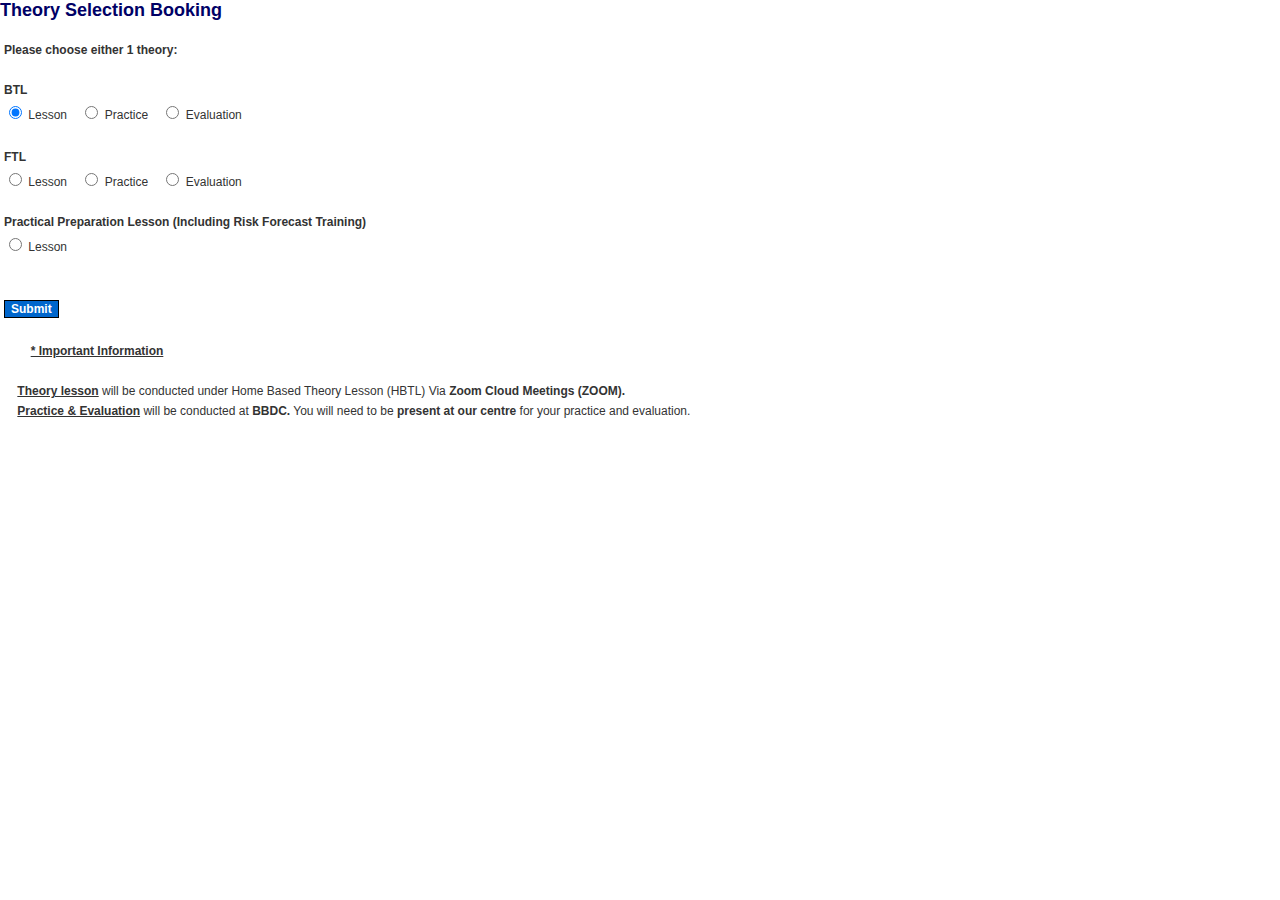
<file: booking/bookingmainpage.html>
<html>
    <head>
        <title>BBDC: Select Theory</title>
        <link rel="stylesheet" href="../style.css" />
        <meta http-equiv="Content-Type" content="text/html; charset=windows-1252">
        <script language="javascript" src="../admin/inc-script/common.js"></script>
        <script src="../logging.js"></script>
    </head>

    <body>
        <script>

            function submitTheorySelection(){

                var rd1=document.getElementById("BTL");
                var rd2=document.getElementById("BTP");
                var rd3=document.getElementById("BTE");
                var rd4=document.getElementById("FTL");
                var rd5=document.getElementById("FTP");
                var rd6=document.getElementById("FTE");
                var rd7=document.getElementById("PPL");

                if(rd1.checked == true){
                    localStorage.removeItem('TheorySelection')
                    localStorage.setItem('TheorySelection', 'BTL')
                    return self.location.assign('booking2ndpageLesson.html')
                    //CHANGE HEADING IN 2ND new PAGE - THROUGH GETITEM()
                }

                if(rd2.checked == true){
                    localStorage.removeItem('TheorySelection')
                    localStorage.setItem('TheorySelection', 'BTP')
                    return self.location.assign('booking2ndpagePE.html')
                    //CHANGE HEADING IN 2ND new PAGE - THROUGH GETITEM()
                }

                if(rd3.checked == true){
                    localStorage.removeItem('TheorySelection')
                    localStorage.setItem('TheorySelection', 'BTE')
                    //CHANGE HEADING IN 2ND new PAGE - THROUGH GETITEM()
                    return self.location.assign('booking2ndpagePE.html')
                    //return self.frames['mainFrame'].location.href = 'booking2ndpage.html'
                }

                if(rd4.checked == true){
                    localStorage.removeItem('TheorySelection')
                    localStorage.setItem('TheorySelection', 'FTL')
                    return self.location.assign('booking2ndpageLesson.html')
                    //CHANGE HEADING IN 2ND new PAGE - THROUGH GETITEM()
                }

                if(rd5.checked == true){
                    localStorage.removeItem('TheorySelection')
                    localStorage.setItem('TheorySelection', 'FTP')
                    return self.location.assign('booking2ndpagePE.html')
                    //CHANGE HEADING IN 2ND new PAGE - THROUGH GETITEM()
                }

                if(rd6.checked == true){
                    localStorage.removeItem('TheorySelection')
                    localStorage.setItem('TheorySelection', 'FTE')
                    return self.location.assign('booking2ndpagePE.html')
                    //CHANGE HEADING IN 2ND new PAGE - THROUGH GETITEM()
                }

                if(rd7.checked == true){
                    localStorage.removeItem('TheorySelection')
                    localStorage.setItem('TheorySelection', 'PPL')
                    return self.location.assign('error.html')
                    //CHANGE HEADING IN 2ND new PAGE - THROUGH GETITEM()
                }

            }
         </script>
        <!--
                    <div id="processmsg" style="position: absolute; left: 38%; top: 30%; visibility: hidden;"><center>
        <table cellpadding="6" border="2" bgcolor="#6487dc" bordercolor="#000000"><tbody><tr><td align="center">
        <font color="#000000" face="Trebuchet MS" size="4"><b>Loading...</b></font><br> <img src="image/await.gif" border="0"><br>
        <font color="#000000" face="Trebuchet MS" size="2">Please wait a moment</font></td></tr></tbody></table></center></div>
        -->


        <!--<div id=processmsg style="position:absolute; z-index:3; left:400; top:200; width:200; height:50;
        border-width:4; border-style:ridge; background-color:#CCECFF">
        <center><br><font face='Arial' Size=3><b>Processing......</b></font><br><br></center></div>-->

        <!--
          <table width="100%" border="0" cellspacing="0" cellpadding="0">
          <tbody><tr valign="top">
            <td><img src="image/invis.gif" width="10" height="1" border="0"></td>
            <td width="100%" valign="top">

                <script language="javascript">
                    var session = 'TRUE';
                    var invalid = '';

                    if (session != "TRUE" ){
                        top.location.href = '/bbdc/errors/ErrorSessionEnd.asp';
                    }
                    //if (Request.getParameter("post") = "Y")
                    //	Response.Redirect("/bbdc/errors/ErrorNavigation.asp");

                    //if (top == window)||(invalid == "TRUE")
                    //		top.location.href = 'errors/ErrorNavigate.asp';

                    if (top == window)
                        top.location.href = 'errors/ErrorNavigate.asp';

                    </script>
                    <span id="tipDiv1" name="tipDiv1"></span>
                        <script language="javascript">

                            parent.topFrame.location.reload();

                        </script>
        -->


        <!-- --#include virtual = "bbdc\rules\incCommonFunction.asp"---->


        <p class="pgtitle">Theory Selection Booking</p>

        <!--<form action="b-selectTheory.asp?action=book" method="post" name="frmSelectTheory">-->
        <table width="100%" cellspacing="2" cellpadding="2">
          <tbody><tr valign="top">

            <td class="txtbold">Please choose either 1 theory:</td>
          </tr>
                    <tr valign="top">
                      <td>&nbsp;</td>
                    </tr>
                      <tr valign="top">
                            <td class="txtbold">BTL</td>
                      </tr>
            <tr valign="top">
              <td>

                        <input id="BTL" type="radio" name="optTheory" value="BTL" checked=""> Lesson &nbsp;&nbsp; </input>
                        <input id="BTP" type="radio" name="optTheory" value="BTP"> Practice &nbsp;&nbsp;</input>
                        <input id="BTE" type="radio" name="optTheory" value="BTE"> Evaluation &nbsp;&nbsp;</input>

              </td>
            </tr>

            <tr>

            </tr><tr valign="top">
              <td>&nbsp;</td>
            </tr>


              <tr valign="top">
                <td class="txtbold">FTL</td>
              </tr>
              <tr valign="top">
                <td>
                    <input id="FTL" type="radio" name="optTheory" value="FTL"> Lesson &nbsp;&nbsp;</input>
                    <input id="FTP" type="radio" name="optTheory" value="FTP"> Practice &nbsp;&nbsp;</input>
                    <input id="FTE" type="radio" name="optTheory" value="FTE"> Evaluation &nbsp;&nbsp;</input>

                </td>
             </tr>


             <tr valign="top">
                <td>&nbsp;</td>
              </tr>

              <tr valign="top">
                <td class="txtbold">Practical Preparation Lesson (Including Risk Forecast Training) </td>
              </tr>
              <tr valign="top">

                <td>
                  <input id="PPL" type="radio" name="optTheory" value="PPL"> Lesson
                </td>
              </tr>



          <tr valign="top">
            <td>&nbsp;</td>
         </tr>

         <tr valign="top">
            <td>&nbsp;</td>
         </tr>
         <tr>
            <td><input type="submit" class="btn" name="btnSubmit" value="Submit" onclick="submitTheorySelection()" onmouseover="blueBtnOver(this)" onmouseout="blueBtnOut(this)" style="background: rgb(0, 102, 204);"></td>
         </tr>

          <tr valign="top">
            <td>&nbsp;</td>
         </tr>

         <tr valign="top">
            <td>&nbsp;&nbsp;&nbsp;&nbsp;&nbsp;&nbsp;&nbsp;&nbsp;<b><u>* Important Information</u></b></td>
         </tr>
           <tr valign="top">
            <td>&nbsp;</td>
         </tr>
          <tr valign="top">
            <td>&nbsp;&nbsp;&nbsp;&nbsp;<b><u>Theory lesson</u></b> will be conducted under Home Based Theory Lesson (HBTL) Via <b>Zoom Cloud Meetings (ZOOM).</b> </td>
         </tr>
          <tr valign="top">
            <td>&nbsp;&nbsp;&nbsp;&nbsp;<b><u>Practice &amp; Evaluation</u></b> will be conducted at <b>BBDC.</b> You will need to be <b>present at our centre </b>for your practice and evaluation. </td>
         </tr>
         <tr valign="top">
            <td>&nbsp;</td>
         </tr>
         <tr valign="top">
            <td>&nbsp;</td>
         </tr>

        </tbody></table>

        <!--</form>-->
                <!-- End Content




        <meta http-equiv="Cache-Control" content="no-cache">
        <meta http-equiv="Pragma" content="no-cache">
        <meta http-equiv="Expires" content="-1">
        <meta http-equiv="CACHE-CONTROL" content="NO-CACHE">
        <meta http-equiv="PRAGMA" content="NO-CACHE">
        <meta http-equiv="EXPIRES" content="-1">
        <meta http-equiv="PRAGMA" content="NO-CHACHE">
        <meta http-equiv="X-UA-Compatible" content="IE=7">
            <meta charset="utf-8">
            <meta http-equiv="X-UA-Compatible" content="IE=edge">
            <meta name="viewport" content="width=device-width, initial-scale=1, shrink-to-fit=no">


        <script>if (document.all) document.all.processmsg.style.visibility='hidden';</script>
        <script>if (document.layers) document.processmsg.visibility='hidden'</script>
        <script>if (document.getElementById) document.getElementById('processmsg').style.visibility='hidden'</script>
        -->
        </body>
</html>
</file>
<file: style.css>
.container-fluid{
    display:grid;
    margin-right:0px;
    margin-left:0px;
    width:100vw;
    height:100vh;
    grid-template-columns: 195px 1fr;
    grid-template-rows: 0.16fr 0.839fr 0.001fr;
    grid-template-areas: 
        "topnav topnav"
        "sidenav main"
        "footer footer";
}
/*1*/
#topnav {
    background: #014181;
    grid-area: topnav;
}

/*2*/
.main {
    background: white;
    grid-area: main;
    
    overflow-x: scroll;
    overflow-y: scroll;
}

/*2.1*/
.pgtitle {
    FONT-WEIGHT: bold;
    FONT-SIZE: 18px;
    COLOR: #000066;
    FONT-FAMILY: Arial, Verdana, Helvetica;
}

/*3*/
#sidenav{
    background: #014181;
    grid-area: sidenav;
    overflow-x: hidden;
    overflow-y: scroll;
    padding-top: 5px; padding-right: 5px; padding-bottom: 5px; padding-left: 5px;
}

/*4*/
footer{
    background:white;
    grid-area: footer;
}

/*elements*/
BODY
{
    SCROLLBAR-FACE-COLOR: #80a6d0;
    FONT-WEIGHT: normal;
    FONT-SIZE: 12px;
    SCROLLBAR-SHADOW-COLOR: #3044f1;
    COLOR: #333333;
    SCROLLBAR-3DLIGHT-COLOR: #d2eaff;
    SCROLLBAR-ARROW-COLOR: #3044f1;
    FONT-FAMILY: Verdana, Arial, Helvetica;
    SCROLLBAR-DARKSHADOW-COLOR: #ffffff;
    SCROLLBAR-BASE-COLOR: #80a6d0
}
P
{
    FONT-WEIGHT: normal;
    FONT-SIZE: 12px;
    COLOR: #333333;
    FONT-FAMILY: Verdana, Arial, Helvetica
}
TD
{
    vertical-align: middle;
    FONT-WEIGHT: normal;
    FONT-SIZE: 12px;
    COLOR: #333333;
    FONT-FAMILY: Verdana, Arial, Helvetica
}
A
{
    FONT-WEIGHT: normal;
    FONT-SIZE: 12px;
    COLOR: #0066ff;
    FONT-FAMILY: Verdana, Arial, Helvetica
}
INPUT
{
    FONT-WEIGHT: normal;
    FONT-SIZE: 11px;
    COLOR: #333333;
    FONT-FAMILY: Verdana, Arial, Helvetica
}
SELECT
{
    FONT-WEIGHT: normal;
    FONT-SIZE: 11px;
    COLOR: #333333;
    FONT-FAMILY: Verdana, Arial, Helvetica
}
TEXTAREA
{
    FONT-WEIGHT: normal;
    FONT-SIZE: 11px;
    COLOR: #333333;
    FONT-FAMILY: Verdana, Arial, Helvetica
}
.toptitle
{
    FONT-WEIGHT: bold;
    FONT-SIZE: 12px;
    COLOR: #ffffff;
    FONT-FAMILY: Verdana, Arial, Helvetica
}

.toptxt
{
    padding-top: 0px;
    padding-bottom: 0px;
    text-align: left;
    FONT-WEIGHT: normal;
    FONT-SIZE: 10px;
    COLOR: #ffffff;
    FONT-FAMILY: Verdana, Arial, Helvetica;
    BACKGROUND-COLOR: #014181
}
.toptxtbold
{
    padding-top: 0px;
    padding-bottom: 0px;
    BORDER-RIGHT: #3044f1;
    BORDER-TOP: #3044f1;
    FONT-WEIGHT: bold;
    FONT-SIZE: 10px;
    BORDER-LEFT: #3044f1;
    COLOR: #ffffff;
    BORDER-BOTTOM: #3044f1;
    FONT-FAMILY: Verdana, Arial, Helvetica;
    BACKGROUND-COLOR: #014181;
    TEXT-DECORATION: none
}
.toplink
{
    FONT-WEIGHT: bold;
    FONT-SIZE: 12px;
    COLOR: #ffcc99;
    FONT-FAMILY: Verdana, Arial, Helvetica;
    TEXT-DECORATION: none
}
.toplink:hover
{
    FONT-WEIGHT: bold;
    FONT-SIZE: 12px;
    COLOR: #cccccc;
    FONT-FAMILY: Verdana, Arial, Helvetica;
    TEXT-DECORATION: none
}
.toplink1
{
    FONT-WEIGHT: bold;
    FONT-SIZE: 12px;
    COLOR: #ffcc99;
    FONT-FAMILY: Verdana, Arial, Helvetica;
    TEXT-DECORATION: none
}
.toplink1:hover
{
    FONT-WEIGHT: bold;
    FONT-SIZE: 12px;
    COLOR: #003366;
    FONT-FAMILY: Verdana, Arial, Helvetica;
    TEXT-DECORATION: none
}
.sidebgcolor
{
    BACKGROUND-COLOR: #cccccc
}
.sidetitle
{
    FONT-WEIGHT: bold;
    FONT-SIZE: 12px;
    COLOR: #000066;
    FONT-FAMILY: Verdana, Arial, Helvetica;
    TEXT-DECORATION: none
}
.sidenavbuttons{
    padding:0px;
}
.sidetxt
{
    FONT-WEIGHT: normal;
    FONT-SIZE: 12px;
    COLOR: #000066;
    FONT-FAMILY: Verdana, Arial, Helvetica;
    TEXT-DECORATION: none
}
.sidetxtbold
{
    /*list-style-image: url('image/icn-4dot.gif');*/
    
    BORDER-RIGHT: #3044f1;
    BORDER-TOP: #3044f1;
    FONT-WEIGHT: bold;
    FONT-SIZE: 12px;
    BORDER-LEFT: #3044f1;
    COLOR: #ffffff;
    BORDER-BOTTOM: #3044f1;
    FONT-FAMILY: Verdana, Arial, Helvetica;
    BACKGROUND-COLOR: #014181;
    TEXT-DECORATION: none
}
.overallList{
    
    width:150px;
    padding-left: 18px;
    list-style-image: url('image/icn-4dot.gif');
    BORDER-RIGHT: #3044f1;
    BORDER-TOP: #3044f1;
    FONT-WEIGHT: bold;
    FONT-SIZE: 12px;
    BORDER-LEFT: #3044f1;
    COLOR: #ffffff;
    BORDER-BOTTOM: #3044f1;
    FONT-FAMILY: Verdana, Arial, Helvetica;
    BACKGROUND-COLOR: #014181;
    TEXT-DECORATION: none
}
.overallList li{
    padding: 0px 0px 14px;
    word-wrap: break-word;
}
.subListOverall{
    list-style-image: url('image/icn-arrow-blue.gif');
    width:140px;
    padding-left: 10px;
}
.subListOverall li{
    padding: 0px;
    word-wrap: break-word;
}
.redText{
    color: red;
}
.sidelink
{
    FONT-WEIGHT: normal;
    FONT-SIZE: 12px;
    COLOR: #000066;
    FONT-FAMILY: Verdana, Arial, Helvetica;
    TEXT-DECORATION: underline
}
.sidelink:hover
{
    FONT-WEIGHT: normal;
    FONT-SIZE: 12px;
    COLOR: #666666;
    FONT-FAMILY: Verdana, Arial, Helvetica;
    TEXT-DECORATION: none
}
.sidelinkbold
{
    BORDER-RIGHT: #3044f1;
    BORDER-TOP: #3044f1;
    FONT-WEIGHT: bold;
    FONT-SIZE: 12px;
    BORDER-LEFT: #3044f1;
    COLOR: #ffffff;
    BORDER-BOTTOM: #3044f1;
    FONT-FAMILY: Verdana, Arial, Helvetica;
    BACKGROUND-COLOR: #014181;
    TEXT-DECORATION: none
}
.sidelinkbold:hover
{
    FONT-WEIGHT: bold;
    FONT-SIZE: 12px;
    COLOR: #666666;
    FONT-FAMILY: Verdana, Arial, Helvetica;
    TEXT-DECORATION: none
}

.footxt
{
    padding:0px;
    FONT-WEIGHT: normal;
    FONT-SIZE: 9px;
    COLOR: #003366;
    FONT-FAMILY: Verdana, Arial, Helvetica
}
.footxt1
{
    padding:0px;
    FONT-WEIGHT: normal;
    FONT-SIZE: 9px;
    COLOR: #000066;
    FONT-FAMILY: Verdana, Arial, Helvetica
}
.footxtbold
{
    FONT-WEIGHT: normal;
    FONT-SIZE: 9px;
    COLOR: #000000;
    FONT-STYLE: italic;
    FONT-FAMILY: Verdana, Arial, Helvetica
}
.footlink
{
    padding: 0px;
    FONT-WEIGHT: normal;
    FONT-SIZE: 8px;
    COLOR: #003366;
    FONT-FAMILY: Verdana, Arial, Helvetica;
    TEXT-DECORATION: underline
}
.footlink:hover
{
    padding: 0px;
    FONT-WEIGHT: normal;
    FONT-SIZE: 8px;
    COLOR: #ff6600;
    FONT-FAMILY: Verdana, Arial, Helvetica;
    TEXT-DECORATION: none
}
.footlink1
{
    FONT-WEIGHT: normal;
    FONT-SIZE: 11px;
    COLOR: #000066;
    FONT-FAMILY: Verdana, Arial, Helvetica;
    TEXT-DECORATION: underline
}
.footlink1:hover
{
    FONT-WEIGHT: normal;
    FONT-SIZE: 11px;
    COLOR: #ff6600;
    FONT-FAMILY: Verdana, Arial, Helvetica;
    TEXT-DECORATION: none
}
.pgtitle
{
    FONT-WEIGHT: bold;
    FONT-SIZE: 18px;
    COLOR: #000066;
    FONT-FAMILY: Arial, Verdana, Helvetica
}
.pgdesc
{
    FONT-WEIGHT: normal;
    FONT-SIZE: 12px;
    COLOR: #000066;
    FONT-FAMILY: Arial, Verdana, Helvetica
}
.pgdesc1
{
    FONT-WEIGHT: bold;
    FONT-SIZE: 12px;
    COLOR: #000066;
    FONT-FAMILY: Arial, Verdana, Helvetica
}
.pgdescbold
{
    FONT-WEIGHT: bold;
    FONT-SIZE: 12px;
    COLOR: #000066;
    FONT-FAMILY: Arial, Verdana, Helvetica
}
.htitle1
{
    FONT-WEIGHT: bold;
    FONT-SIZE: 14px;
    COLOR: #003399;
    FONT-FAMILY: Arial, Verdana, Helvetica
}
.htitle2
{
    FONT-WEIGHT: bold;
    FONT-SIZE: 13px;
    COLOR: #003399;
    FONT-FAMILY: Arial, Verdana, Helvetica
}
.htitle3
{
    FONT-WEIGHT: bold;
    FONT-SIZE: 12px;
    COLOR: #333333;
    FONT-FAMILY: Arial, Verdana, Helvetica
}
.hlink
{
    FONT-WEIGHT: bold;
    FONT-SIZE: 12px;
    COLOR: #0066ff;
    FONT-FAMILY: Verdana, Arial, Helvetica;
    TEXT-DECORATION: underline
}
.hlink:hover
{
    FONT-WEIGHT: bold;
    FONT-SIZE: 12px;
    COLOR: #ff6b08;
    FONT-FAMILY: Verdana, Arial, Helvetica;
    TEXT-DECORATION: none
}
.hlink1
{
    FONT-WEIGHT: bold;
    FONT-SIZE: 12px;
    COLOR: #666666;
    FONT-FAMILY: Verdana, Arial, Helvetica;
    TEXT-DECORATION: underline
}
.hlink1:hover
{
    FONT-WEIGHT: bold;
    FONT-SIZE: 12px;
    COLOR: #ffa508;
    FONT-FAMILY: Verdana, Arial, Helvetica;
    TEXT-DECORATION: none
}
.title
{
    FONT-WEIGHT: bold;
    FONT-SIZE: 12px;
    COLOR: #ffffff;
    FONT-FAMILY: Verdana, Arial, Helvetica;
    BACKGROUND-COLOR: #009fe3
}
.title1
{
    FONT-WEIGHT: bold;
    FONT-SIZE: 12px;
    COLOR: #333333;
    FONT-FAMILY: Verdana, Arial, Helvetica;
    BACKGROUND-COLOR: #f1f1f1
}
.tbltitle1
{
    FONT-WEIGHT: bold;
    FONT-SIZE: 12px;
    COLOR: #333333;
    FONT-FAMILY: Verdana, Arial, Helvetica;
    BACKGROUND-COLOR: #cccccc
}
.tbltitle2
{
    FONT-WEIGHT: bold;
    FONT-SIZE: 12px;
    COLOR: #ffffff;
    FONT-FAMILY: Verdana, Arial, Helvetica
}
.tbltitle3
{
    FONT-WEIGHT: bold;
    FONT-SIZE: 12px;
    COLOR: #333333;
    FONT-FAMILY: Verdana, Arial, Helvetica
}
.tbltitle4
{
    FONT-WEIGHT: bold;
    FONT-SIZE: 12px;
    COLOR: #fb9f50;
    FONT-FAMILY: Verdana, Arial, Helvetica
}
.tblbgcolor
{
    BACKGROUND-COLOR: #e3e3e3
}
.txt
{
    FONT-WEIGHT: normal;
    FONT-SIZE: 12px;
    COLOR: #333333;
    FONT-FAMILY: Verdana, Arial, Helvetica
}
.txtbold
{
    FONT-WEIGHT: bold;
    FONT-SIZE: 12px;
    COLOR: #333333;
    FONT-FAMILY: Verdana, Arial, Helvetica
}
.txtboldr
{
    FONT-WEIGHT: bold;
    FONT-SIZE: 12px;
    COLOR: #ff0000;
    FONT-FAMILY: Verdana, Arial, Helvetica
}

.txtboldE 
{
	FONT-WEIGHT: bold;
    FONT-SIZE: 12px;
    COLOR: #333333;
    FONT-FAMILY: Verdana, Arial, Helvetica;
	background-color: #FF0000;
}

.txtsml
{
    FONT-WEIGHT: normal;
    FONT-SIZE: 11px;
    COLOR: #333333;
    FONT-FAMILY: Verdana, Arial, Helvetica
}
.txtsmlbold
{
    FONT-WEIGHT: bold;
    FONT-SIZE: 11px;
    COLOR: #333333;
    FONT-FAMILY: Verdana, Arial, Helvetica
}
.txtbox
{
    BORDER-RIGHT: #000000 1px solid;
    BORDER-TOP: #000000 1px solid;
    FONT-WEIGHT: normal;
    FONT-SIZE: 11px;
    BORDER-LEFT: #000000 1px solid;
    COLOR: #333333;
    BORDER-BOTTOM: #000000 1px solid;
    FONT-FAMILY: Verdana, Arial, Helvetica
}
.txtboxr
{
    BORDER-RIGHT: #000000 1px solid;
    BORDER-TOP: #000000 1px solid;
    FONT-WEIGHT: normal;
    FONT-SIZE: 11px;
    BORDER-LEFT: #000000 1px solid;
    COLOR: #333333;
    BORDER-BOTTOM: #000000 1px solid;
    FONT-FAMILY: Verdana, Arial, Helvetica;
    TEXT-ALIGN: right
}
.pricebox
{
    BORDER-RIGHT: #000000 1px solid;
    BORDER-TOP: #000000 1px solid;
    FONT-WEIGHT: bold;
    FONT-SIZE: 11px;
    BORDER-LEFT: #000000 1px solid;
    COLOR: #990033;
    BORDER-BOTTOM: #000000 1px solid;
    FONT-FAMILY: Verdana, Arial, Helvetica
}
.priceboxr
{
    BORDER-RIGHT: #000000 1px solid;
    BORDER-TOP: #000000 1px solid;
    FONT-WEIGHT: bold;
    FONT-SIZE: 11px;
    BORDER-LEFT: #000000 1px solid;
    COLOR: #990033;
    BORDER-BOTTOM: #000000 1px solid;
    FONT-FAMILY: Verdana, Arial, Helvetica;
    TEXT-ALIGN: right
}
.lista
{
    FONT-WEIGHT: normal;
    LIST-STYLE-POSITION: outside;
    FONT-SIZE: 12px;
    COLOR: #333333;
    FONT-FAMILY: Verdana, Arial, Helvetica;
    LIST-STYLE-TYPE: lower-alpha
}
.listsq
{
    FONT-WEIGHT: normal;
    LIST-STYLE-POSITION: outside;
    FONT-SIZE: 12px;
    COLOR: #333333;
    FONT-FAMILY: Verdana, Arial, Helvetica;
    LIST-STYLE-TYPE: square
}
.listdc
{
    FONT-WEIGHT: normal;
    LIST-STYLE-POSITION: outside;
    FONT-SIZE: 12px;
    COLOR: #333333;
    FONT-FAMILY: Verdana, Arial, Helvetica;
    LIST-STYLE-TYPE: disc
}
.listcr
{
    FONT-WEIGHT: normal;
    LIST-STYLE-POSITION: outside;
    FONT-SIZE: 12px;
    COLOR: #333333;
    FONT-FAMILY: Verdana, Arial, Helvetica;
    LIST-STYLE-TYPE: circle
}
.listdec
{
    FONT-WEIGHT: normal;
    LIST-STYLE-POSITION: outside;
    FONT-SIZE: 12px;
    COLOR: #333333;
    FONT-FAMILY: Verdana, Arial, Helvetica;
    LIST-STYLE-TYPE: decimal
}
.listlr
{
    FONT-WEIGHT: normal;
    LIST-STYLE-POSITION: outside;
    FONT-SIZE: 12px;
    COLOR: #333333;
    FONT-FAMILY: Verdana, Arial, Helvetica;
    LIST-STYLE-TYPE: lower-roman
}
.link
{
    FONT-WEIGHT: normal;
    FONT-SIZE: 12px;
    COLOR: #0066ff;
    FONT-FAMILY: Verdana, Arial, Helvetica;
    TEXT-DECORATION: underline
}
.link:hover
{
    FONT-WEIGHT: normal;
    FONT-SIZE: 12px;
    COLOR: #ff6b08;
    FONT-FAMILY: Verdana, Arial, Helvetica;
    TEXT-DECORATION: none
}
.linkbold
{
    FONT-WEIGHT: bold;
    FONT-SIZE: 12px;
    COLOR: #0066ff;
    FONT-FAMILY: Verdana, Arial, Helvetica;
    TEXT-DECORATION: underline
}
.linkbold:hover
{
    FONT-WEIGHT: bold;
    FONT-SIZE: 12px;
    COLOR: #ff6b08;
    FONT-FAMILY: Verdana, Arial, Helvetica;
    TEXT-DECORATION: none
}
.linksml
{
    FONT-WEIGHT: normal;
    FONT-SIZE: 11px;
    COLOR: #0066ff;
    FONT-FAMILY: Verdana, Arial, Helvetica
}
.linksmlbold
{
    FONT-WEIGHT: bold;
    FONT-SIZE: 11px;
    COLOR: #ff6b08;
    FONT-FAMILY: Verdana, Arial, Helvetica
}
.tophrcolor
{
    BACKGROUND-COLOR: #000000
}
.hrcolor
{
    BACKGROUND-COLOR: #cccccc
}
.price
{
    FONT-WEIGHT: bold;
    FONT-SIZE: 12px;
    COLOR: #990033;
    FONT-FAMILY: Verdana, Arial, Helvetica
}
.pricer
{
    FONT-WEIGHT: bold;
    FONT-SIZE: 12px;
    COLOR: #990033;
    FONT-FAMILY: Verdana, Arial, Helvetica;
    TEXT-ALIGN: right
}
.note
{
    FONT-WEIGHT: normal;
    FONT-SIZE: 12px;
    COLOR: #ff0000;
    FONT-FAMILY: Verdana, Arial, Helvetica
}
.notebold
{
    FONT-WEIGHT: bold;
    FONT-SIZE: 12px;
    COLOR: #ff0000;
    FONT-FAMILY: Verdana, Arial, Helvetica
}
.comment
{
    FONT-WEIGHT: normal;
    FONT-SIZE: 11px;
    COLOR: #0066cc;
    FONT-FAMILY: Verdana, Arial, Helvetica
}
.commentbold
{
    FONT-WEIGHT: bold;
    FONT-SIZE: 11px;
    COLOR: #0066cc;
    FONT-FAMILY: Verdana, Arial, Helvetica
}
.errtbltitle
{
    FONT-WEIGHT: bold;
    FONT-SIZE: 12px;
    COLOR: #000000;
    FONT-FAMILY: Verdana, Arial, Helvetica;
    BACKGROUND-COLOR: lightsalmon
}
.errtbltxt
{
    FONT-WEIGHT: normal;
    FONT-SIZE: 12px;
    COLOR: #000066;
    FONT-FAMILY: Verdana, Arial, Helvetica
}
.errtblmsg
{
    FONT-WEIGHT: normal;
    FONT-SIZE: 12px;
    COLOR: #cc0009;
    FONT-FAMILY: Verdana, Arial, Helvetica
}
.errtitle
{
    FONT-WEIGHT: bold;
    FONT-SIZE: 14px;
    COLOR: #cc0009;
    FONT-FAMILY: Verdana, Arial, Helvetica
}
.errmsg
{
    FONT-WEIGHT: bold;
    FONT-SIZE: 11px;
    COLOR: #cc0009;
    FONT-FAMILY: Verdana, Arial, Helvetica
}
.bluetxt
{
    FONT-WEIGHT: normal;
    FONT-SIZE: 16px;
    COLOR: #000066;
    FONT-FAMILY: Verdana, Arial, Helvetica
}
.bluetxtbold
{
    FONT-WEIGHT: bold;
    FONT-SIZE: 16px;
    COLOR: #000066;
    FONT-FAMILY: Verdana, Arial, Helvetica
}
.btn
{
    BORDER-RIGHT: #000000 1px solid;
    BORDER-TOP: #000000 1px solid;
    FONT-WEIGHT: bold;
    FONT-SIZE: 12px;
    BORDER-LEFT: #000000 1px solid;
    COLOR: #ffffff;
    BORDER-BOTTOM: #000000 1px solid;
    FONT-FAMILY: Verdana, Arial, Helvetica;
    BACKGROUND-COLOR: #0066cc
}
.btn1
{
    BORDER-RIGHT: #000000 1px solid;
    BORDER-TOP: #000000 1px solid;
    FONT-WEIGHT: bold;
    FONT-SIZE: 12px;
    BORDER-LEFT: #000000 1px solid;
    COLOR: #0066cc;
    BORDER-BOTTOM: #000000 1px solid;
    FONT-FAMILY: Verdana, Arial, Helvetica;
    BACKGROUND-COLOR: #ffffff
}
.btn2
{
    BORDER-RIGHT: #000000 1px solid;
    BORDER-TOP: #000000 1px solid;
    FONT-WEIGHT: bold;
    FONT-SIZE: 12px;
    BORDER-LEFT: #000000 1px solid;
    COLOR: #ffffff;
    BORDER-BOTTOM: #000000 1px solid;
    FONT-FAMILY: Verdana, Arial, Helvetica;
    BACKGROUND-COLOR: #666666
}
.txtbigbold
{
    FONT-WEIGHT: bold;
    FONT-SIZE: 14px;
    COLOR: #333333;
    FONT-FAMILY: Verdana, Arial, Helvetica
}
.warning
{
    BORDER-RIGHT: medium none;
    BORDER-TOP: medium none;
    FONT-WEIGHT: bold;
    FONT-SIZE: 18px;
    BORDER-LEFT: medium none;
    COLOR: #ff0000;
    BORDER-BOTTOM: medium none;
    FONT-STYLE: italic;
    FONT-FAMILY: Verdana, Arial, Helvetica;
    BACKGROUND-COLOR: #b0c4de
}
.errmsg1
{
    FONT-WEIGHT: bold;
    FONT-SIZE: 11px;
    COLOR: #ffff00;
    FONT-FAMILY: Verdana, Arial, Helvetica
}
.AdvMsgtxtbold
{
    FONT-WEIGHT: bold;
    FONT-SIZE: 15px;
    COLOR: crimson;
    FONT-FAMILY: Verdana, Arial, Helvetica;
    BACKGROUND-COLOR: #009fe3
}
.hrpage
{
    BACKGROUND-COLOR: #80a6d0
}
.hrtitle
{
    BACKGROUND-COLOR: lightsalmon
}

A.noLink 
{
    text-decoration:none; 
    color:black
}


*, *:before, *:after {
    -moz-box-sizing: border-box; -webkit-box-sizing: border-box; box-sizing: border-box;
    }
    
    body {
     overflow: scroll;
     font-family: 'HelveticaNeue-UltraLight', 'Helvetica Neue UltraLight', 'Helvetica Neue', Arial, Helvetica, sans-serif;
     font-weight: 100;
     color: rgba(255, 255, 255, 1);
     margin: 0;
     padding: 0;
     background: #ffffff;
     -webkit-touch-callout: none;
     -webkit-user-select: none;
     -khtml-user-select: none;
     -moz-user-select: none;
     -ms-user-select: none;
     user-select: none;
    }
    
    #calendar {
      -webkit-transform: translate3d(0, 0, 0);
      -moz-transform: translate3d(0, 0, 0);
      transform: translate3d(0, 0, 0);
      width: 420px;
      margin: 0 auto;
      height: 630px;
      overflow: hidden;
    }
    
    .header {
      height: 50px;
      width: 420px;
      background: rgba(66, 66, 66, 1);
      text-align: center;
      position:relative;
      z-index: 100;
    }
    
    .header h1 {
      margin: 0;
      padding: 0;
      font-size: 20px;
      line-height: 50px;
      font-weight: 100;
      letter-spacing: 1px;
    }
    
    .left, .right {
      position: absolute;
      width: 0px;
      height: 0px;
      border-style: solid;
      top: 50%;
      margin-top: -7.5px;
      cursor: pointer;
    }
    
    .left {
      border-width: 7.5px 10px 7.5px 0;
      border-color: transparent rgba(160, 159, 160, 1) transparent transparent;
      left: 20px;
    }
    
    .right {
      border-width: 7.5px 0 7.5px 10px;
      border-color: transparent transparent transparent rgba(160, 159, 160, 1);
      right: 20px;
    }
    
    .month {
      /*overflow: hidden;*/
      opacity: 0;
    }
    
    .month.new {
      -webkit-animation: fadeIn 1s ease-out;
      opacity: 1;
    }
    
    .month.in.next {
      -webkit-animation: moveFromTopFadeMonth .4s ease-out;
      -moz-animation: moveFromTopFadeMonth .4s ease-out;
      animation: moveFromTopFadeMonth .4s ease-out;
      opacity: 1;
    }
    
    .month.out.next {
      -webkit-animation: moveToTopFadeMonth .4s ease-in;
      -moz-animation: moveToTopFadeMonth .4s ease-in;
      animation: moveToTopFadeMonth .4s ease-in;
      opacity: 1;
    }
    
    .month.in.prev {
      -webkit-animation: moveFromBottomFadeMonth .4s ease-out;
      -moz-animation: moveFromBottomFadeMonth .4s ease-out;
      animation: moveFromBottomFadeMonth .4s ease-out;
      opacity: 1;
    }
    
    .month.out.prev {
      -webkit-animation: moveToBottomFadeMonth .4s ease-in;
      -moz-animation: moveToBottomFadeMonth .4s ease-in;
      animation: moveToBottomFadeMonth .4s ease-in;
      opacity: 1;
    }
    
    .week {
     background: #4A4A4A;
    }
    
    .day {
      display: inline-block;
      width: 60px;
      padding: 10px;
      text-align: center;
      vertical-align: top;
      cursor: pointer;
      background: #4A4A4A;
      position: relative;
      z-index: 100;
    }
    
    .day.other {
     color: rgba(255, 255, 255, .3);
    }
    
    .day.today {
      color: rgba(156, 202, 235, 1);
    }
    
    .day-name {
      font-size: 9px;
      text-transform: uppercase;
      margin-bottom: 5px;
      color: rgba(255, 255, 255, .5);
      letter-spacing: .7px;
    }
    
    .day-number {
      font-size: 24px;
      letter-spacing: 1.5px;
    }
    
    
    .day .day-events {
      list-style: none;
      margin-top: 3px;
      text-align: center;
      height: 12px;
      line-height: 6px;
      overflow: hidden;
    }
    
    .day .day-events span {
      vertical-align: top;
      display: inline-block;
      padding: 0;
      margin: 0;
      width: 5px;
      height: 5px;
      line-height: 5px;
      margin: 0 1px;
    }
    
    .blue { background: rgba(156, 202, 235, 1); }
    .orange { background: rgba(247, 167, 0, 1); }
    .green { background: rgba(153, 198, 109, 1); }
    .yellow { background: rgba(249, 233, 0, 1); }
    
    .details {
      position: relative;
      width: 420px;
      height: 150px;
      background: rgba(164, 164, 164, 1);
      margin-top: 5px;
      border-radius: 4px;
    }
    
    .details.in {
      -webkit-animation: moveFromTopFade .5s ease both;
      -moz-animation: moveFromTopFade .5s ease both;
      animation: moveFromTopFade .5s ease both;
    }
    
    .details.out {
      -webkit-animation: moveToTopFade .5s ease both;
      -moz-animation: moveToTopFade .5s ease both;
      animation: moveToTopFade .5s ease both;
    }
    
    .arrow {
      position: absolute;
      top: -5px;
      left: 50%;
      margin-left: -2px;
      width: 0px;
      height: 0px;
      border-style: solid;
      border-width: 0 5px 5px 5px;
      border-color: transparent transparent rgba(164, 164, 164, 1) transparent;
      transition: all 0.7s ease;
    }
    
    .events {
      height: 150px;
      padding: 7px 0;
      overflow-y: auto;
      overflow-x: hidden;
    }
    
    .events.in {
      -webkit-animation: fadeIn .3s ease both;
      -moz-animation: fadeIn .3s ease both;
      animation: fadeIn .3s ease both;
    }
    
    .events.in {
      -webkit-animation-delay: .3s;
      -moz-animation-delay: .3s;
      animation-delay: .3s;
    }
    
    .details.out .events {
      -webkit-animation: fadeOutShrink .4s ease both;
      -moz-animation: fadeOutShink .4s ease both;
      animation: fadeOutShink .4s ease both;
    }
    
    .events.out {
      -webkit-animation: fadeOut .3s ease both;
      -moz-animation: fadeOut .3s ease both;
      animation: fadeOut .3s ease both;
    }
    
    .event {
      font-size: 16px;
      line-height: 22px;
      letter-spacing: .5px;
      padding: 2px 16px;
      vertical-align: top;
    }
    
    .event.empty {
      color: #eee;
    }
    
    .event-category {
      height: 10px;
      width: 10px;
      display: inline-block;
      margin: 6px 0 0;
      vertical-align: top;
    }
    
    .event span {
      display: inline-block;
      padding: 0 0 0 7px;
    }
    
    .legend {
      position: absolute;
      bottom: 0;
      width: 100%;
      height: 30px;
      background: rgba(60, 60, 60, 1);
      line-height: 30px;
    
    }
    
    .entry {
      position: relative;
      padding: 0 0 0 25px;
      font-size: 13px;
      display: inline-block;
      line-height: 30px;
      background: transparent;
    }
    
    .entry:after {
      position: absolute;
      content: '';
      height: 5px;
      width: 5px;
      top: 12px;
      left: 14px;
    }
    
    .entry.blue:after { background: rgba(156, 202, 235, 1); }
    .entry.orange:after { background: rgba(247, 167, 0, 1); }
    .entry.green:after { background: rgba(153, 198, 109, 1); }
    .entry.yellow:after { background: rgba(249, 233, 0, 1); }
    
    /* Animations are cool!  */
    @-webkit-keyframes moveFromTopFade {
      from { opacity: .3; height:0px; margin-top:0px; -webkit-transform: translateY(-100%); }
    }
    @-moz-keyframes moveFromTopFade {
      from { height:0px; margin-top:0px; -moz-transform: translateY(-100%); }
    }
    @keyframes moveFromTopFade {
      from { height:0px; margin-top:0px; transform: translateY(-100%); }
    }
    
    @-webkit-keyframes moveToTopFade {
      to { opacity: .3; height:0px; margin-top:0px; opacity: 0.3; -webkit-transform: translateY(-100%); }
    }
    @-moz-keyframes moveToTopFade {
      to { height:0px; -moz-transform: translateY(-100%); }
    }
    @keyframes moveToTopFade {
      to { height:0px; transform: translateY(-100%); }
    }
    
    @-webkit-keyframes moveToTopFadeMonth {
      to { opacity: 0; -webkit-transform: translateY(-30%) scale(.95); }
    }
    @-moz-keyframes moveToTopFadeMonth {
      to { opacity: 0; -moz-transform: translateY(-30%); }
    }
    @keyframes moveToTopFadeMonth {
      to { opacity: 0; -moz-transform: translateY(-30%); }
    }
    
    @-webkit-keyframes moveFromTopFadeMonth {
      from { opacity: 0; -webkit-transform: translateY(30%) scale(.95); }
    }
    @-moz-keyframes moveFromTopFadeMonth {
      from { opacity: 0; -moz-transform: translateY(30%); }
    }
    @keyframes moveFromTopFadeMonth {
      from { opacity: 0; -moz-transform: translateY(30%); }
    }
    
    @-webkit-keyframes moveToBottomFadeMonth {
      to { opacity: 0; -webkit-transform: translateY(30%) scale(.95); }
    }
    @-moz-keyframes moveToBottomFadeMonth {
      to { opacity: 0; -webkit-transform: translateY(30%); }
    }
    @keyframes moveToBottomFadeMonth {
      to { opacity: 0; -webkit-transform: translateY(30%); }
    }
    
    @-webkit-keyframes moveFromBottomFadeMonth {
      from { opacity: 0; -webkit-transform: translateY(-30%) scale(.95); }
    }
    @-moz-keyframes moveFromBottomFadeMonth {
      from { opacity: 0; -webkit-transform: translateY(-30%); }
    }
    @keyframes moveFromBottomFadeMonth {
      from { opacity: 0; -webkit-transform: translateY(-30%); }
    }
    
    @-webkit-keyframes fadeIn  {
      from { opacity: 0; }
    }
    @-moz-keyframes fadeIn  {
      from { opacity: 0; }
    }
    @keyframes fadeIn  {
      from { opacity: 0; }
    }
    
    @-webkit-keyframes fadeOut  {
      to { opacity: 0; }
    }
    @-moz-keyframes fadeOut  {
      to { opacity: 0; }
    }
    @keyframes fadeOut  {
      to { opacity: 0; }
    }
    
    @-webkit-keyframes fadeOutShink  {
      to { opacity: 0; padding: 0px; height: 0px; }
    }
    @-moz-keyframes fadeOutShink  {
      to { opacity: 0; padding: 0px; height: 0px; }
    }
    @keyframes fadeOutShink  {
      to { opacity: 0; padding: 0px; height: 0px; }
    }
</file>
